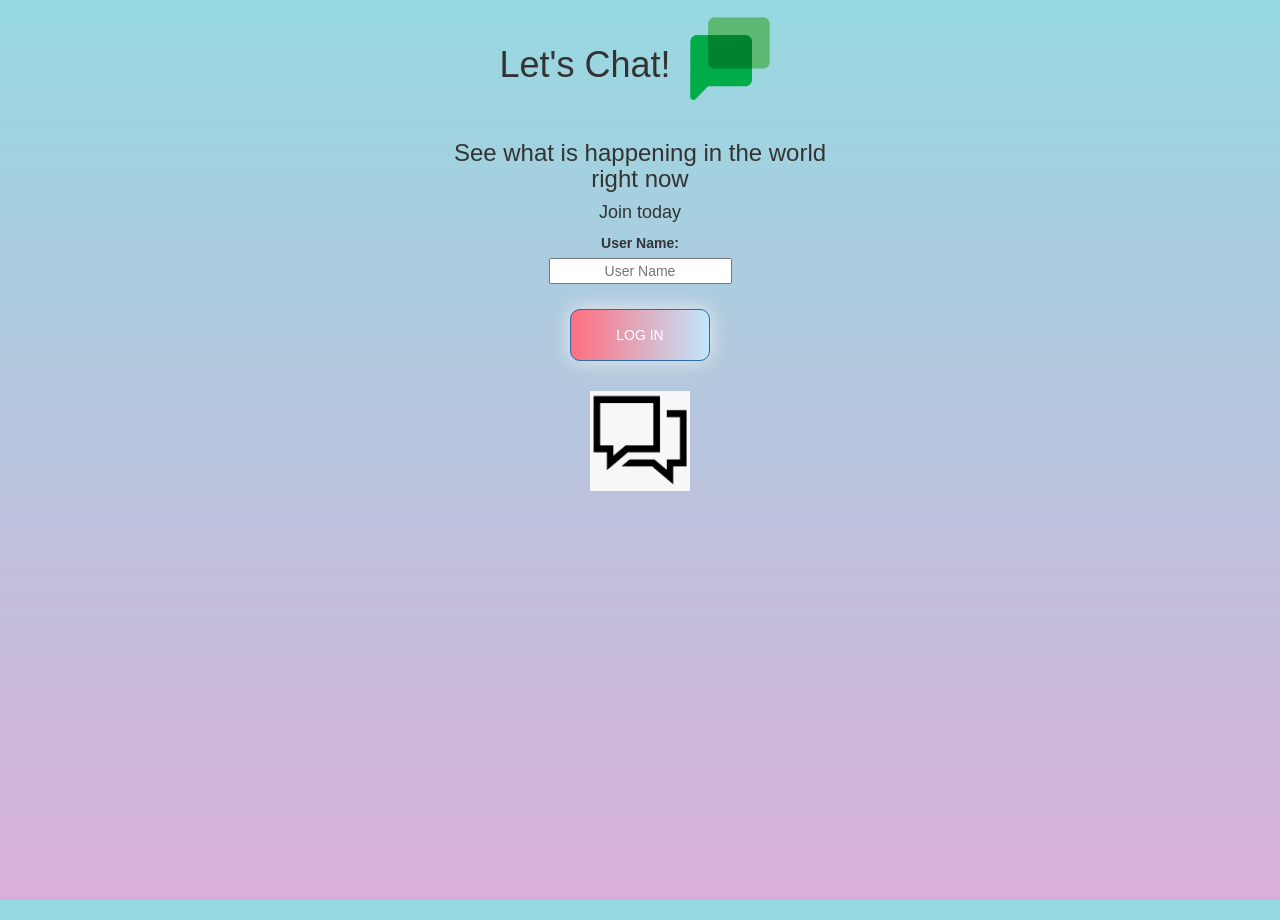
<file: index.html>
<!DOCTYPE html>
<html>
<head>
	<title>Let's Chat!</title>
<link href="https://fonts.googleapis.com/css?family=Yeon+Sung&display=swap" rel="stylesheet"><meta name="viewport" content="width=device-width, initial-scale=1">

<link rel="stylesheet" href="https://maxcdn.bootstrapcdn.com/bootstrap/3.4.0/css/bootstrap.min.css">
<script src="https://ajax.googleapis.com/ajax/libs/jquery/3.4.1/jquery.min.js"></script>
<script src="https://maxcdn.bootstrapcdn.com/bootstrap/3.4.0/js/bootstrap.min.js"></script>

<link rel="stylesheet" type="text/css" href="style.css">

</head>
<body>
<center>
	<h1 class="header">	
		Let's Chat!	<sup>
	<img src="chat.png">
	</sup>
</h1>
	<div class="col-lg-4 col-md-6 col-sm-6 col-xs-11 login_div">
		<h3 >See what is happening in the world right now</h3>
		<h4 >Join today</h4>
		<div class="form-group">
		  <label >User Name:</label>
		  <br>
          <input id="username" placeholder="User Name" class="form_control" type="text">
		</div>
		<button id="login_button" class="btn btn-primary" onclick="adduser()">Log in</button>
		<br><br>
		<img src="images.png" class="logo">
	</div>
</center>
<script src="main.js"></script>
</body>
</html>
</file>
<file: style.css>
html, body
{
  height: 100%;
  margin: 0;
}

body
{
background-color: #D9AFD9;
background-image: linear-gradient(0deg, #D9AFD9 0%, #97D9E1 100%);    
text-align: center;
}

img{
    height: 100px;
    width:100px;
}

h3,h4{
    text-align: center;
}

input{
    text-align: center;
}

label,div{
    text-align: center;
}

.login_div{
    float: none;
    background-color: ;
}


 #login_button{background-image: linear-gradient(to right, #ff6e7f 0%, #bfe9ff  51%, #ff6e7f  100%)}
#login_button {
   margin: 10px;
   padding: 15px 45px;
   text-transform: uppercase;
   transition: 0.5s;
   background-size: 200% auto;
   color: white;            
   box-shadow: 0 0 20px #eee;
   border-radius: 10px;
   float: none;
 }

 #login_button:hover {
   background-position: right center; /* change the direction of the change here */
   color: #fff;
   text-decoration: none;
 }
</file>
